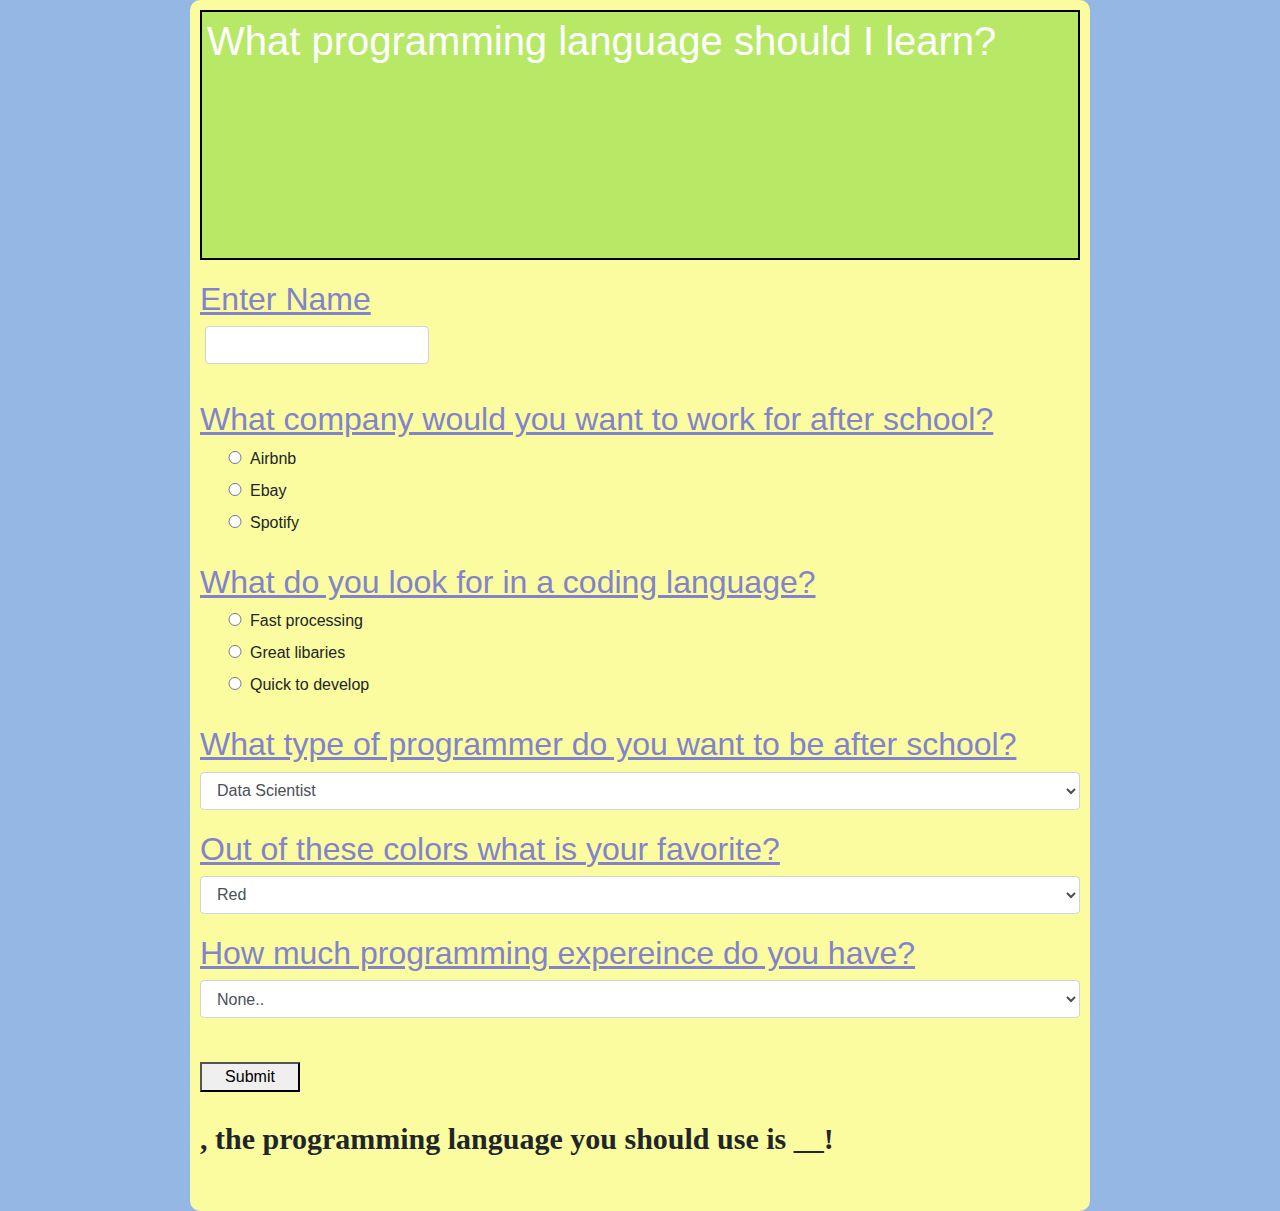
<file: index.html>
<!DOCTYPE html>
<html>

<head>
  <title>Programming Language Suggester</title>
  <link href="css/bootstrap.css" rel="stylesheet" type="text/css">
  <link href="css/styles.css" rel="stylesheet" type="text/css">
  <script src="js/jquery-3.4.1.js"></script>
  <script src="js/scripts.js"></script>
</head>

<body>
  <div class="container">
    <div id="main">
      <div id="header">
        <h1>What programming language should I learn?</h1>
      </div>

      <form id="questionsform">

        <h2>Enter Name</h2>
        <div class="form-group row">
          <div class="col-xs-4">
            <input id="name" class="form-control" type="text">
          </div>
        </div>

        <h2>What company would you want to work for after school?</h2>
        <label for="company-ruby"><input type="radio" name="company" value="1" id="company-ruby" />Airbnb</label>
        <label for="company-java"><input type="radio" name="company" value="3" id="company-java">Ebay</label>
        <label for="company-python"><input type="radio" name="company" value="2" id="company-python" />Spotify</label>

        <h2>What do you look for in a coding language?</h2>
        <label for="language-java"><input type="radio" name="language" value="3" id="company-java" />Fast
          processing</label>
        <label for="language-python"><input type="radio" name="language" value="2" id="language-python" />Great
          libaries</label>
        <label for="language-ruby"><input type="radio" name="language" value="1" id="language-ruby" />Quick to
          develop</label>

        <h2>What type of programmer do you want to be after school?</h2>
        <select class="form-control" id="school">
          <option value="2">Data Scientist</option>
          <option value="3">Software engineer</option>
          <option value="1">Web developer</option>
        </select>



        <h2>Out of these colors what is your favorite?</h2>
        <select class="form-control" id="color">
          <option value="1">Red</option>
          <option value="3">Yellow</option>
          <option value="2">Green</option>
        </select>
        <h2>How much programming expereince do you have?</h2>
        <select class="form-control" id="experience">
          <option value="2">None..</option>
          <option value="3">A little I guess..</option>
          <option value="1">TONS!</option>
        </select>
        <br>
        <button type="submit" value="Submit">Submit</button>
        </br>
      </form>
      <br>
      <p><strong><span class="name"></span>, the programming language you should use is <span
            id="answer">__</span>!</strong></p>
      <p id="answer2"></p>
      </br>

    </div>
  </div>
</body>

</html>
</file>
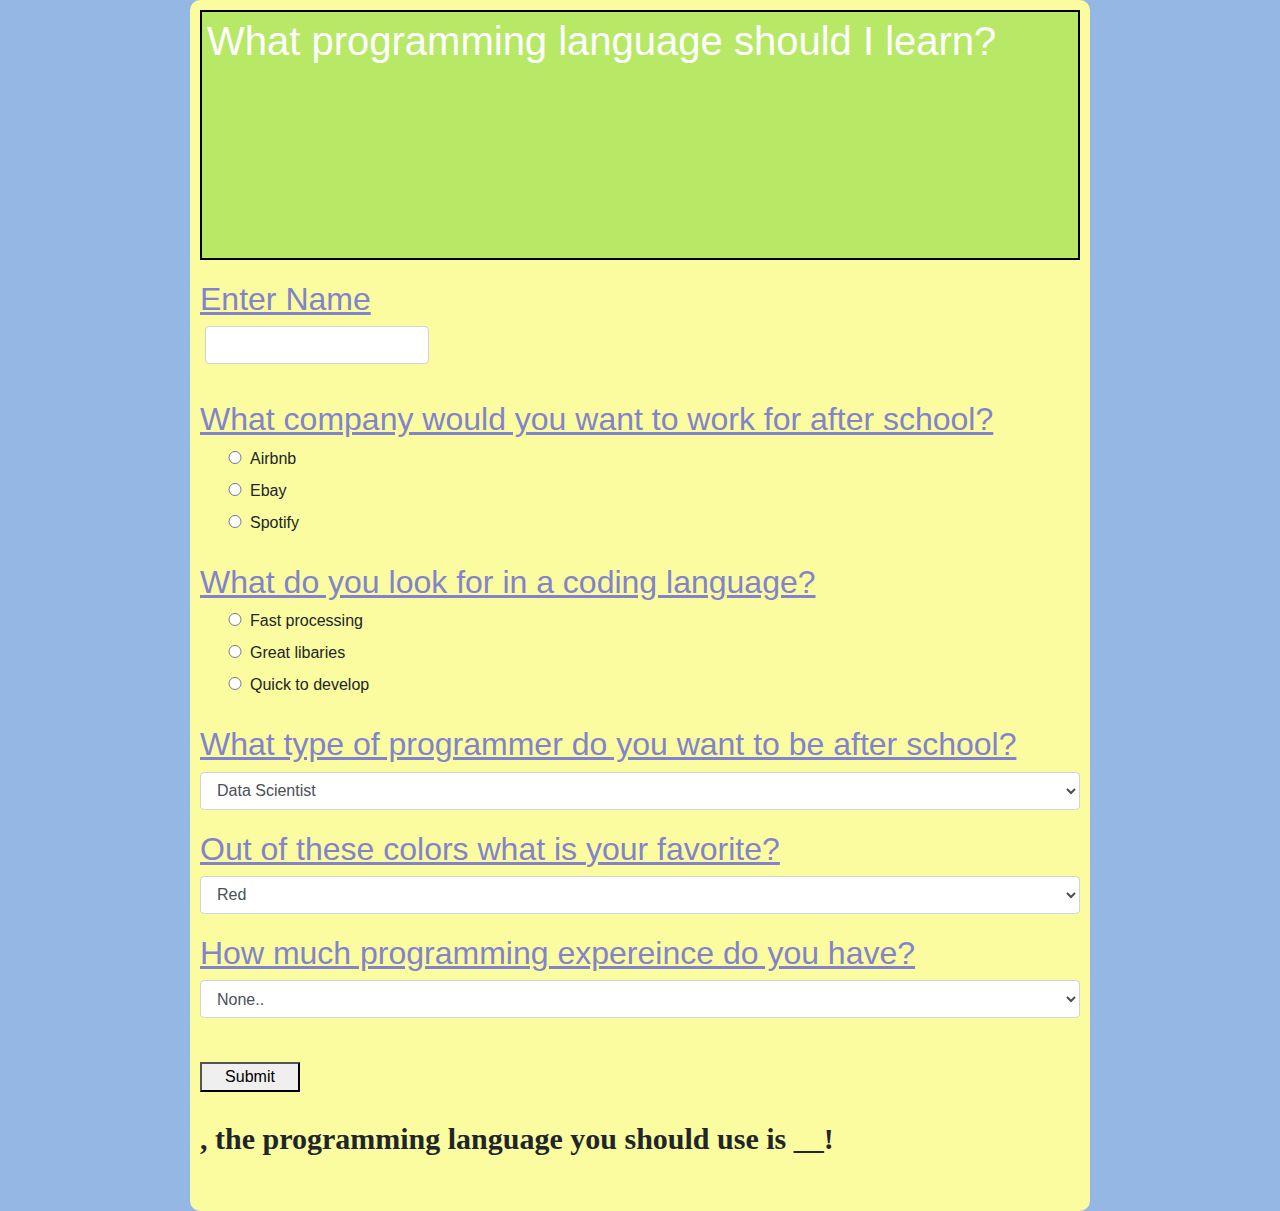
<file: javajquery-project.html>
<!DOCTYPE html>
<html>

<head>
    <title>Programming Language Suggester</title>
    <link href="css/bootstrap.css" rel="stylesheet" type="text/css">
    <link href="css/styles.css" rel="stylesheet" type="text/css">
    <script src="js/jquery-3.4.1.js"></script>
    <script src="js/scripts.js"></script>
</head>

<body>
    <div class="container">
        <div id="main">
            <div id="header">
                <h1>What programming language should I learn?</h1>
            </div>

            <form id="questionsform">

                <h2>Enter Name</h2>
                <div class="form-group row">
                    <div class="col-xs-4">
                        <input id="name" class="form-control" type="text">
                    </div>
                </div>

                <h2>What company would you want to work for after school?</h2>
                <label for="company-ruby"><input type="radio" name="company" value="1"
                        id="company-ruby" />Airbnb</label>
                <label for="company-java"><input type="radio" name="company" value="3" id="company-java">Ebay</label>
                <label for="company-python"><input type="radio" name="company" value="2"
                        id="company-python" />Spotify</label>

                <h2>What do you look for in a coding language?</h2>
                <label for="language-java"><input type="radio" name="language" value="3" id="company-java" />Fast
                    processing</label>
                <label for="language-python"><input type="radio" name="language" value="2" id="language-python" />Great
                    libaries</label>
                <label for="language-ruby"><input type="radio" name="language" value="1" id="language-ruby" />Quick to
                    develop</label>

                <h2>What type of programmer do you want to be after school?</h2>
                <select class="form-control" id="school">
                    <option value="2">Data Scientist</option>
                    <option value="3">Software engineer</option>
                    <option value="1">Web developer</option>
                </select>



                <h2>Out of these colors what is your favorite?</h2>
                <select class="form-control" id="color">
                    <option value="1">Red</option>
                    <option value="3">Yellow</option>
                    <option value="2">Green</option>
                </select>
                <h2>How much programming expereince do you have?</h2>
                <select class="form-control" id="experience">
                    <option value="2">None..</option>
                    <option value="3">A little I guess..</option>
                    <option value="1">TONS!</option>
                </select>
                <br>
                <button type="submit" value="Submit">Submit</button>
                </br>
            </form>
            <br>
            <p><strong><span class="name"></span>, the programming language you should use is <span
                        id="answer">__</span>!</strong></p>
            <p id="answer2"></p>
            </br>

        </div>
    </div>
</body>

</html>
</file>
<file: css/styles.css>
body {
    background-color: rgb(148, 183, 228);
    font-family: Helvetica;
    text-align: justify;
}
#main {
    width: 90%;
    max-width: 900px;
    border: 1px purple;
    margin: auto;
    padding: 10px;
    background-color: rgb(250, 252, 159);
    border-radius: 10px;
}

#header {
    margin-top: 0;
    border: 2px solid black;
    padding: 5px;
    height: 250px;
    background: rgb(183, 233, 102);
    background-image: url("https://images.app.goo.gl/po4vW51ZZ9AfSiXn8");
    color: white;
    font-size: larger;
}
    
label {
    display: block;
}
hr {
    display: block;
    height: 1px;
    border: 0;
    border-top: 1px solid rgb(31, 25, 25);
    margin: 1em 0;
    padding: 0;
}
h2 {
    text-decoration: underline;
    color: rgb(130, 131, 204);
    clear: both;
    padding-top: 20px;
}
p {
    font-size: 30px;
    font-family: 'Times New Roman', Times, serif;
}
button {
    width: 100px;
    margin-top: 20px;
}
input {
    width: 30px;
    margin-left: 20px;
}
</file>
